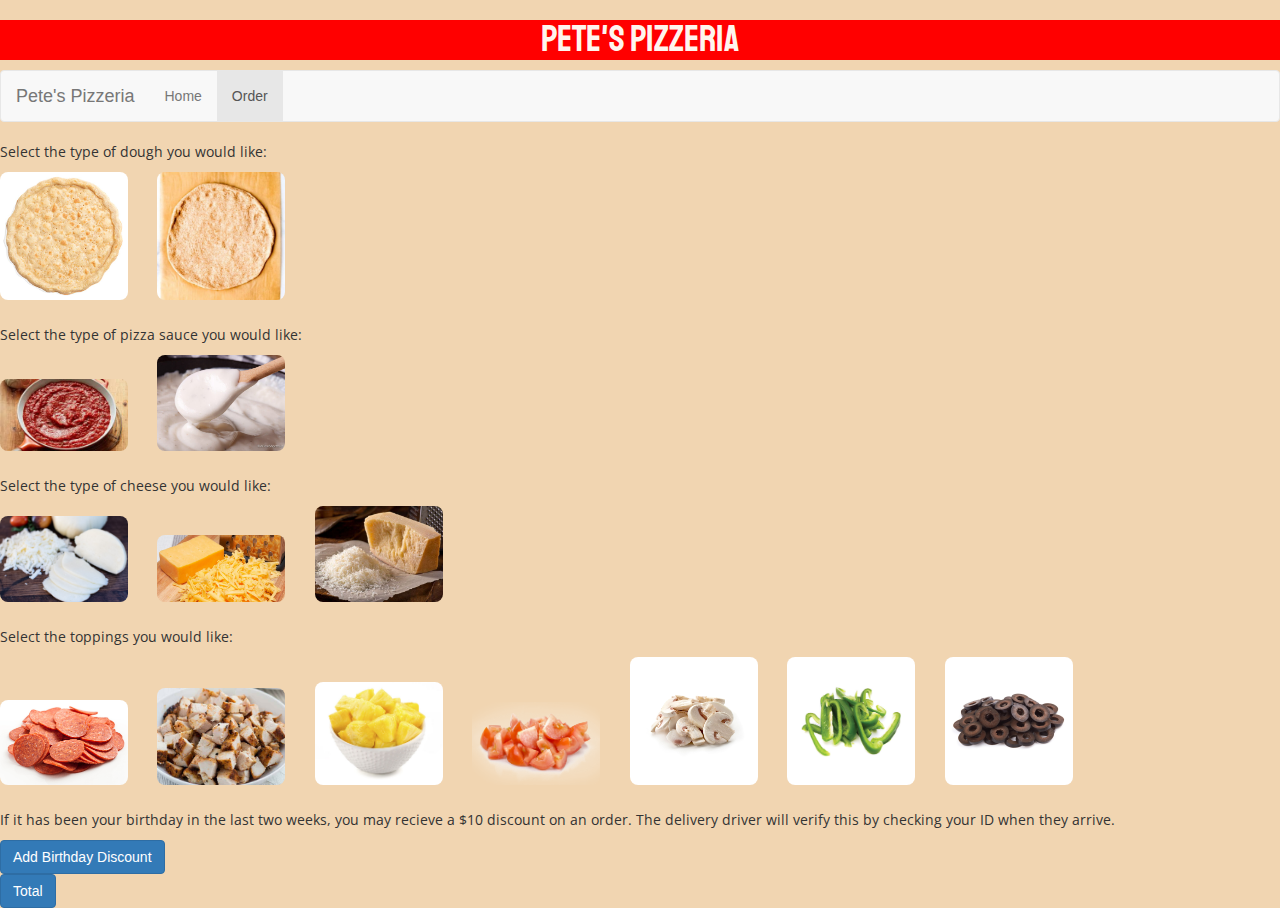
<file: order.html>
<!DOCTYPE html>

<html>
    <head>
        <meta charset="utf-8">
        <title> Pete's Pizzeria </title>
        <link rel="icon" href="images/favicon.ico">

        <!-- bootstrap -->
        <link rel="stylesheet" href="https://maxcdn.bootstrapcdn.com/bootstrap/3.4.1/css/bootstrap.min.css">
        <script src="https://ajax.googleapis.com/ajax/libs/jquery/3.5.1/jquery.min.js"></script>
        <script src="https://maxcdn.bootstrapcdn.com/bootstrap/3.4.1/js/bootstrap.min.js"></script>
        <meta name="viewport" content="width=device-width, initial-scale=1">

        <script type = "text/javascript" src="main.js"></script>

        <!-- my css -->
        <link rel="stylesheet" href="stylesheet.css">
        <link rel="preconnect" href="https://fonts.gstatic.com">
        <link href="https://fonts.googleapis.com/css2?family=Open+Sans&family=Staatliches&display=swap" rel="stylesheet">
    </head>

    <body>
        <div class="header">
            <h1>Pete's Pizzeria</h1>
        </div>

        <!-- navbar -->
        <nav class="navbar navbar-default">
            <div class="container-fluid">
              <div class="navbar-header">
                <a class="navbar-brand" href="#">Pete's Pizzeria</a>
              </div>
              <ul class="nav navbar-nav">
                <li><a href="index.html">Home</a></li>
                <li class="active"><a href="#">Order</a></li>
              </ul>
            </div>
          </nav>
 
        <script>
            var total;
        </script>

        <!-- pizza dough -->
        <div>
            <p>Select the type of dough you would like:</p>
            <input type="image" src="images/normal crust.jpg" alt="a plain pizza crust" onclick="plainDough(total)">
        
            <input type="image" src="images/whole wheat crust.jpg" alt="a plain whole wheat pizza crust" onclick="wheatDough(total)"> 
        </div><br>

        <!-- Pizza Sauce -->
        <section>
            <p>Select the type of pizza sauce you would like:</p>
            <input type="image" src="images/red sauce.jpg" alt="tomato pizza sauce" onclick="redSauce(total)">
        
            <input type="image" src="images/white sauce.jpg" alt="alfredo pizza sauce" onclick="whiteSauce(total)">
        </section><br>

        <!-- Pizza Cheese -->
        <section>
            <p>Select the type of cheese you would like:</p>
            <input type="image" src="images/mozzarella cheese.jpg" alt="grated mozzarella cheese" onclick="mozzCheese(total)">
        
            <input type="image" src="images/cheddar cheese.jpg" alt="grated cheddar cheese" onclick="cheddarCheese(total)">

            <input type="image" src="images/parmesan cheese.jpeg" alt="grated parmesan cheese" onclick="parmCheese(total)">
        </section><br>

        <!-- Pizza toppings -->
        <section>
            <p>Select the toppings you would like:</p>
            <input type="image" src="images/pepperoni.png" alt="pepperoni slices" onclick="pepTopping(total)">
        
            <input type="image" src="images/chicken.jpg" alt="diced chicken" onclick="chickenTopping(total)">

            <input type="image" src="images/pineapple.jpg" alt="diced pineapple" onclick="pineTopping(total)">

            <input type="image" src="images/tomatoes.png" alt="diced tomatoes" onclick="tomTopping(total)">

            <input type="image" src="images/mushrooms.jpg" alt="sliced mushrooms" onclick="mushTopping(total)">

            <input type="image" src="images/green peppers.jpg" alt="sliced green peppers" onclick="greenTopping(total)">

            <input type="image" src="images/olives.jpg" alt="sliced olives" onclick="oliveTopping(total)">
        </section><br>

        <!-- Birthday Discount -->
        <section>
            <p>If it has been your birthday in the last two weeks, you may recieve a $10 discount on an order. The delivery driver will verify this by checking your ID when they arrive.</p>
            <button type="button" class="btn btn-primary" onclick="birthday(total)">Add Birthday Discount</button>
        </section>

        <!-- Go to checkout -->
        <a class="btn btn-primary" href="checkout.html" role="button"> Total</a>

    <script src="main.js"></script>
    </body>
</html>
</file>
<file: stylesheet.css>
body {
    background-color: rgb(241, 213, 177);
}

h1, h2 {
    font-family: 'Staatliches', cursive;
    color: seashell;
}

p {
    font-family: 'Open Sans', sans-serif;
}

input {
    border-radius: 8px;
    max-width: 10%;
    height: auto;
    margin-right: 2%;
}

.header {
    background-color: red;
    padding: 0%;
    text-align: center;
    
}

.welcome {
    text-align: center;
}
</file>
